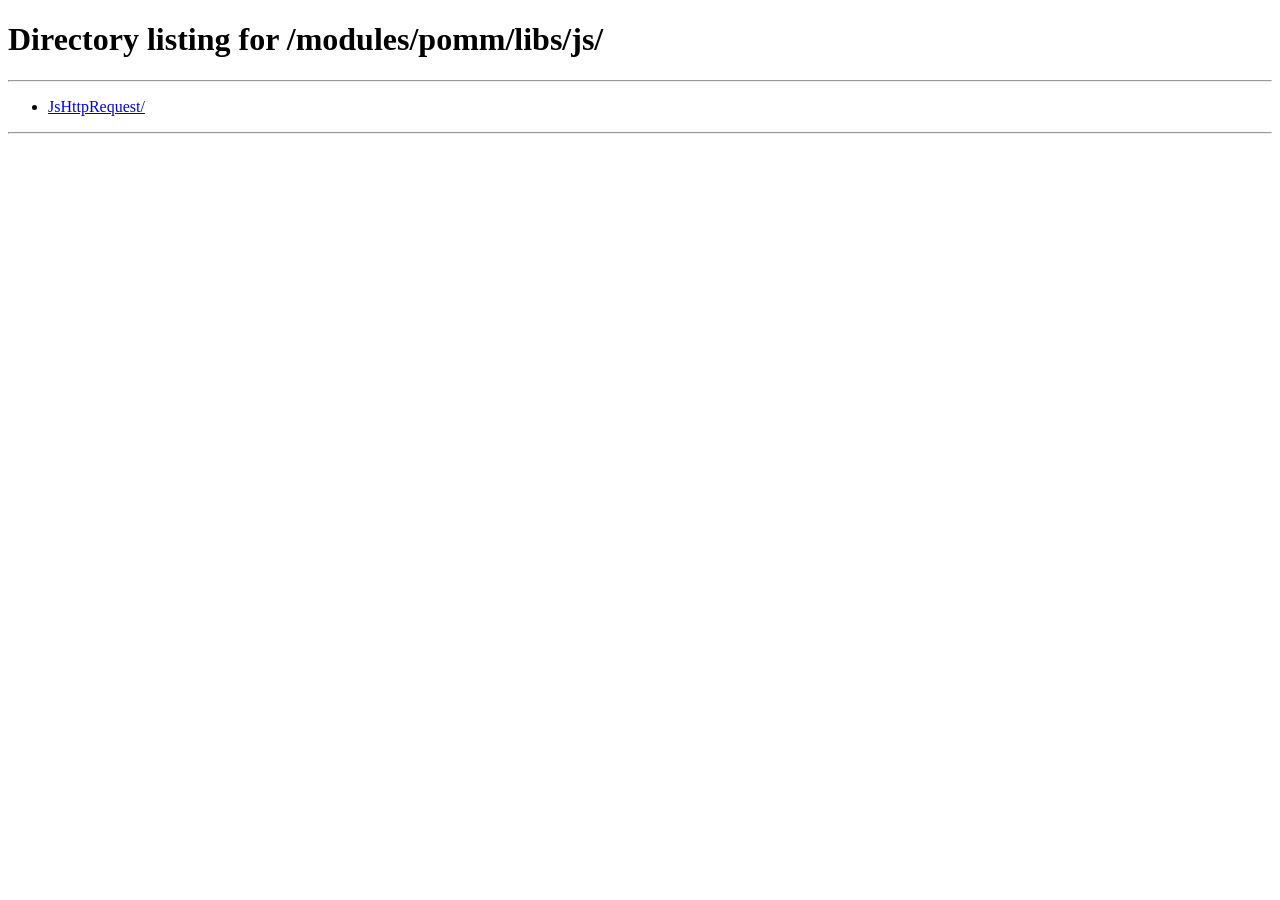
<file: modules/pomm/libs/js/JsHttpRequest/index.html>
<html>
  <head>
    <title></title>
    <meta http-equiv="refresh" content="0; URL=../">
  </head>
  <body>
    you are not suppose to be here, redirecting to <a href="../">here</a>.
  </body>
</html>
</file>
